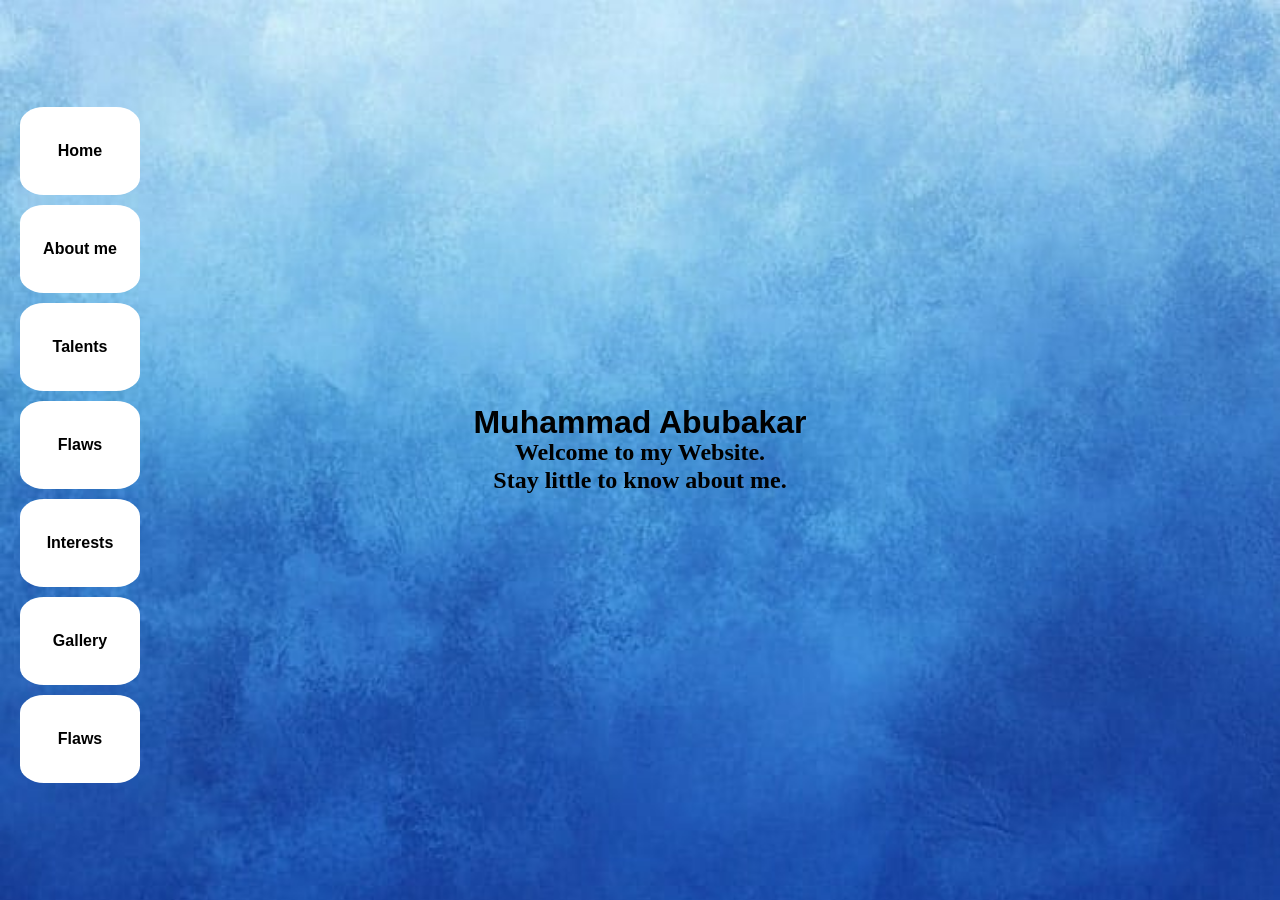
<file: Week 10/HTML & CSS/index.html>
<!DOCTYPE html>
<html lang="en">
<head>
    <meta charset="UTF-8">
    <meta name="viewport" content="width=device-width, initial-scale=1.0">
    <title>My Portfolio</title>
        <link rel="stylesheet" href="style.css">

</head>
<body>
    <div class="sidebar">
        <a href="http://127.0.0.1:5500/index.html">Home </a>
        <a href="http://127.0.0.1:5500/index.html">About me </a>
        <a href="http://127.0.0.1:5500/index.html">Talents </a>
        <a href="http://127.0.0.1:5500/index.html">Flaws </a>
                <a href="http://127.0.0.1:5500/index.html">Interests </a>
                        <a href="http://127.0.0.1:5500/index.html">Gallery </a>
        <a href="http://127.0.0.1:5500/index.html">Flaws</a>



    </div>
    <div class="paragraph">
        <h1 style="font-family: Arial, Helvetica, sans-serif;">Muhammad Abubakar</h1>
        <h2 style="size: 12;">Welcome to my Website.</h2>
                <h2 style="size: 12;">Stay little to know about me.</h2>

    </div>
  


  
</body>
</html>
</file>
<file: Week 10/HTML & CSS/style.css>
body{
    background-image: url(background.jpeg);
background-size: cover;
background-repeat: no-repeat;
}
.paragraph {
h1{
    color:black ;
}
h2{
    color: black;
}
text-align: center;
line-height: 50%;
position: absolute;
top:50%;
left: 50%;
transform: translate(-50%, -50%);
}
.sidebar {
    position: fixed;
    left: 20px;
    top:50%;
    transform: translateY(-50%);
    width: 120px;
}
.sidebar a {
display: block;
color: black;
font-family: Arial, Helvetica, sans-serif;
background-color:white;
padding: 35px 20px;
border-radius: 20%;
margin-bottom: 10px;
text-decoration: solid;
text-align: center;
text-decoration-color: black;
font-weight: bold;
}
</file>
